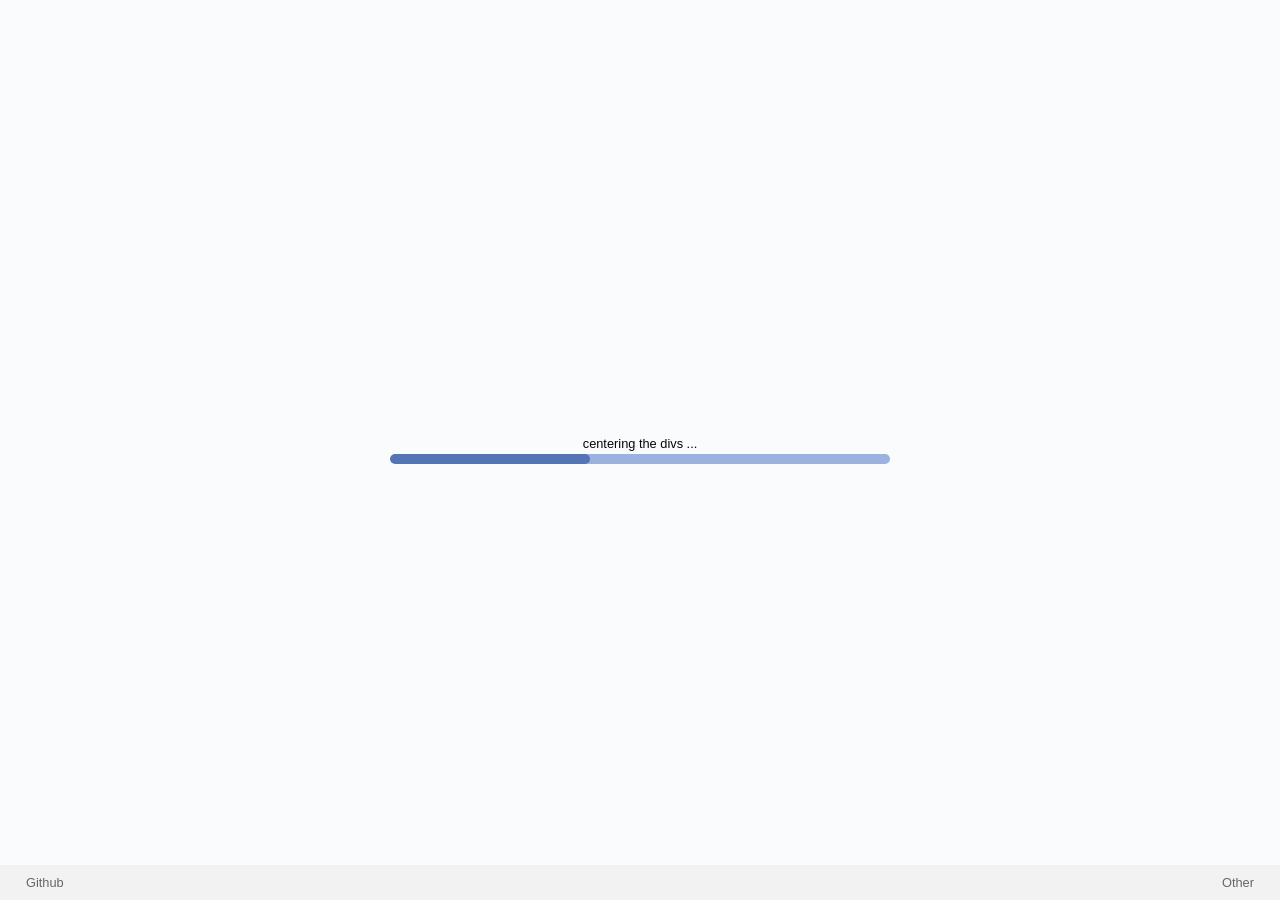
<file: index.html>
<!doctype html>
<html lang="en">
    <head>
        <meta charset="UTF-8" />
        <meta name="viewport" content="width=device-width, initial-scale=1.0" />
        <title>loading...</title>
        <link rel="stylesheet" href="stylesheet.css" />
        <script src="script.js" defer></script>
    </head>
    <body>
        <div id="bar-and-text">
            <div id="loading-info">why would you turn off javascript :(</div>
            <div id="background-bar">
                <div id="progress-bar"></div>
            </div>
        </div>
        <div id="bottom-box">
            <div id="bottom-box-container">
                <a href="https://github.com/uzzlius">Github</a>
                <a href="https://www.youtube.com/watch?v=QDia3e12czc">Other</a>
            </div>
        </div>
    </body>
</html>
</file>
<file: stylesheet.css>
:root {
    --bg-color: #fafbfc;
    --text-color: #060607;
    --secondary-text-color: #666666;
    --bar-bg: #9bb1de;
    --bar-progress: #5375b6;
    --bottom-box-bg: #f2f2f2;
}

@media (prefers-color-scheme: dark) {
    :root {
        --bg-color: #121316;
        --text-color: #d6d8db;
        --secondary-text-color: #888888;
        --bar-bg: #192867;
        --bar-progress: #5d77dd;
        --bottom-box-bg: #18191c;
    }
}

html,
body {
    background-color: var(--bg-color);
    overflow: hidden;
}

body {
    margin: 0;
    min-height: 100vh;
    display: grid;
    place-items: center;
}

#bar-and-text {
    width: 80%;
    max-width: 500px;
    display: flex;
    flex-direction: column;
    gap: 0.2em;
}

#loading-info {
    color: var(--text-color);
    font-family: Arial, Helvetica, sans-serif;
    font-size: 0.8em;
    text-align: center;
}

#background-bar {
    height: 10px;
    width: 100%;
    background-color: var(--bar-bg);
    border-radius: 7px;
    overflow: hidden;
}

#progress-bar {
    height: 100%;
    width: 0;
    background-color: var(--bar-progress);
    border-radius: 7px;
    transition: width 0.2s ease;
}

#bottom-box {
    width: 100%;
    position: absolute;
    bottom: 0;
    padding: 10px;
    box-sizing: border-box;
    background-color: var(--bottom-box-bg);
}

a {
    color: var(--secondary-text-color);
    font-family: Arial, Helvetica, sans-serif;
    font-size: 0.8em;
    text-decoration: none;
}

#bottom-box-container {
    display: flex;
    justify-content: space-between;
    padding-left: 1em;
    padding-right: 1em;
}
</file>
